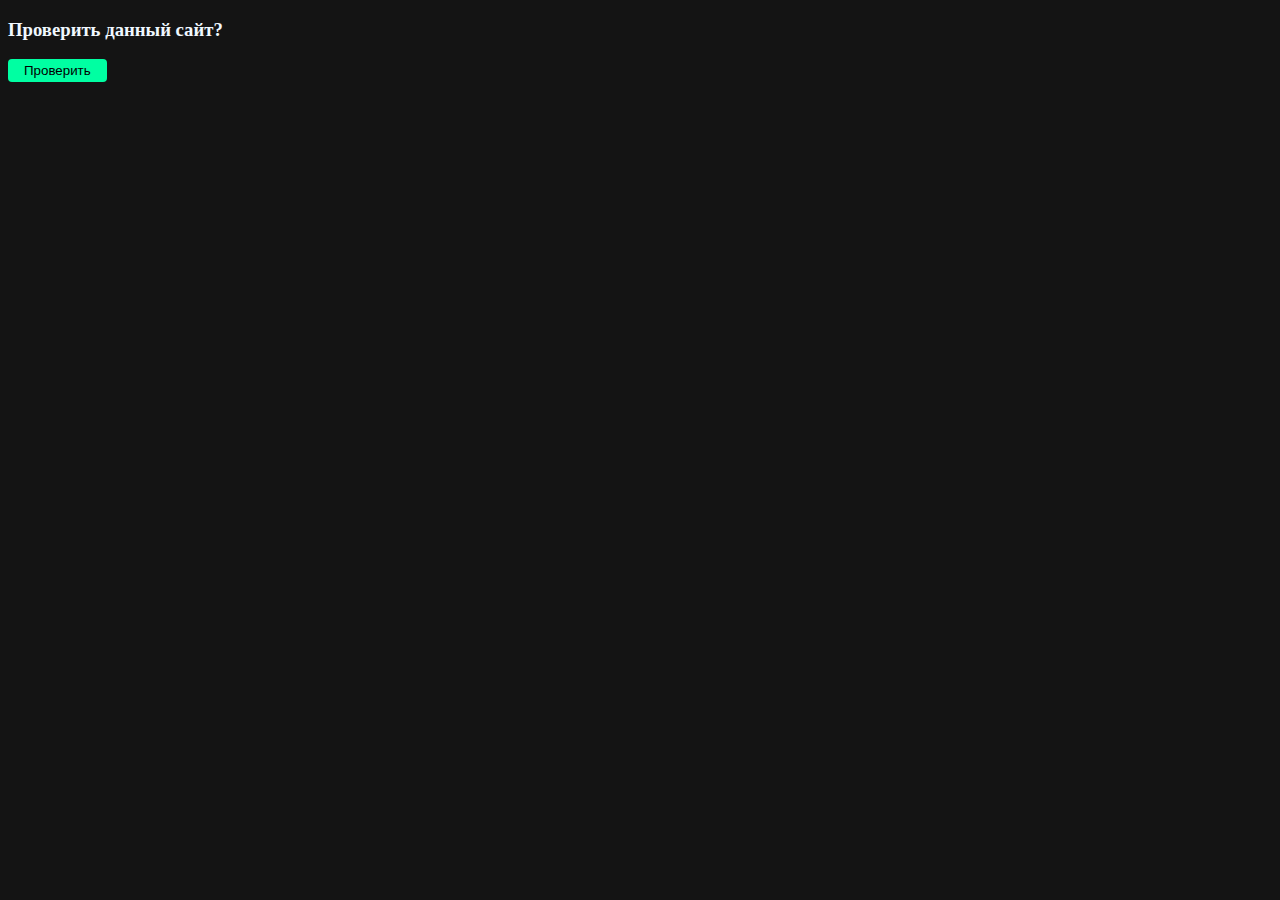
<file: exstension/popup.html>
<!DOCTYPE html>
<html lang='en'>

<head>
    <meta charset='UTF-8'>
    <meta name='viewport' content='width=device-width, initial-scale=1.0'>
    <link href='styles.css' rel='stylesheet' />
</head>

<body>
    <div class='container'>
        <h3 class='caption'>Проверить данный сайт?</h3>
        <button class='button'>Проверить</button>
        <p class='result-ok'></p>
        <p class='result-danger'></p>
        <script src='background.js'></script>
    </div>
</body>

</html>
</file>
<file: exstension/styles.css>
body {
    background-color: #000000eb;
    color: aliceblue;
    min-width: 300px;
    box-sizing: border-box;
}

.button {
    padding: 4px 16px;
    color: #000000;
    background-color: #00ffa2;
    border-radius: 4px;
    border: none;
    cursor: pointer;
    transition: 0.2s;
}

.button:hover {
    background-color: #00d486;
}

.button:active {
    background-color: #00b573;
}

.result-danger {
    color: #ff4848;
}
</file>
